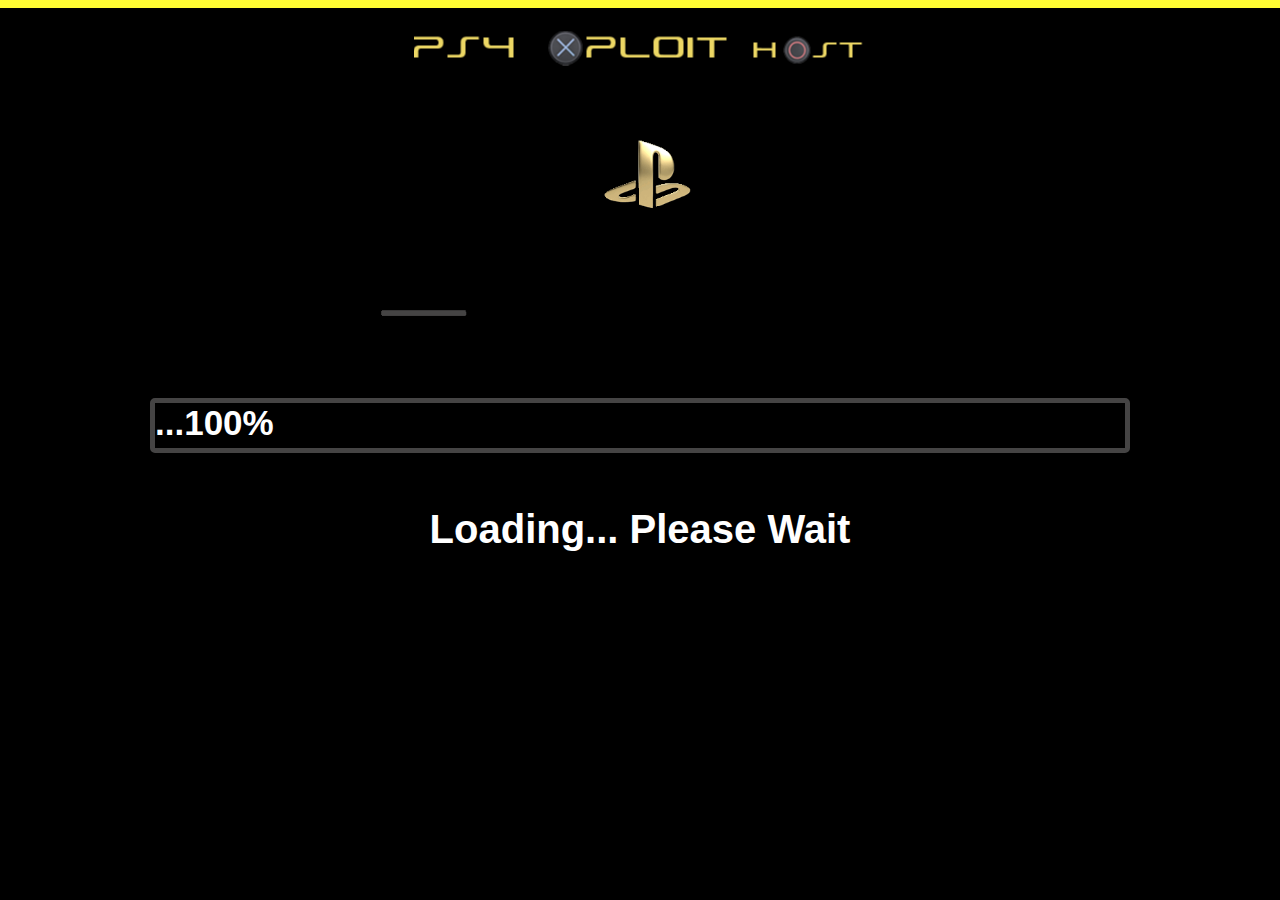
<file: index.html>
<html manifest="mouuu.manifest"><head><meta http-equiv="Content-Type" content="text/html; charset=utf-8" /><link rel="shortcut icon" href="https://ps4xploit900.github.io/jailbreak/img/icon-ps.ico">
<title>PS4 XPLOIT 900 HOST 🇬🇧  by Mouuu</title>
<link rel="stylesheet prefetch" href="Style.css">
<style>
html,html, body {
background-color:#000000;
background-size: 100%;
background-repeat: no-repeat;
color: white;
text-align: center;
margin: 0px;
overflow: hidden;
border-top:4px solid #FFFC33;
}
  .themes {
   width:98%;
   margin:0 auto;
   margin-left:2%;
   margin-top:2%;
  }
  .theme {
    background:rgba(0,0,0,0.75);
    width:14.1%;
    text-align:center;
    display:inline-block;
    margin-right:2.5%;
    margin-bottom:2.5%;
  }
  .theme img {
    width:100%;
  }
  .theme span  {
   color:white;
   display:block;
   padding:10px;
  }

		#myProgress{
		  border: 5px solid #454444;
		  border-radius: 5px;
		  background-color:black;
		  height: 45px;
		  position: absolute;
		  top:-50;
		  bottom: 0;
		  left: 150;
		  right: 150;
		  margin: auto;
		}

		#myBar{
		  width: 0%;
		  height: 40px;
		  background-color: #454444/*colorprogressobar*/;
		  text-align: center;
		  line-height: 30px;
		  color: white;
		  font-size: 35px;
		  padding-top: 5px;
		}
.Estilo1 {font-size: 14px}
</style>
<script>history.replaceState(null,null,'index.html');</script><script>
if (window.applicationCache.status=='0'){window.location.replace("cache.html");}</script><script>
UA=navigator.userAgent.substring(navigator.userAgent.indexOf("0.00 (")+28,navigator.userAgent.indexOf(") Apple"));
if(UA!="5.05" && UA!="5.07" && UA!="6.72" && UA!="layStation 4/9.00"){alert("⚠️​ Your PS4 firmware version is not supported!\n\n🎮​ Only firmware version is supported 9.00.");}
var histlength=history.length;history.go(-histlength);
var req = new XMLHttpRequest();
req.open("GET", "https://ps4xploit900.github.io/beta/index.html");
req.send();
req.onload = function(){if (window.applicationCache.status!='0'){sessionStorage.blSERVER="yes";myredirect();}}
req.onerror = function(){if (window.applicationCache.status!='0'){myredirect();}}
function myredirect(){
  if(UA=="5.05" || UA=="5.07"){window.location.replace("https://ps4xploit900.github.io/");}
  if(UA=="6.72"){window.location.replace("https://ps4xploit900.github.io/");}
  if(UA=="PlayStation 4/9.00"){window.location.replace("https://ps4xploit900.github.io/");}
}
</script>
</head>

	<body >
    <script>
                if(window.applicationCache.status==2){localStorage.is755BCached=true;}
        	window.applicationCache.ondownloading=function(){document.getElementById("progress").innerHTML="Installing Offline Cache ...";localStorage.is755BCached=false;};
		window.applicationCache.onprogress=function(a){document.getElementById("myBar").style.width=(Math.round(100*(a.loaded/a.total)))+"%";document.getElementById("myBar").innerHTML=(Math.round(100*(a.loaded/a.total)))+"%";};
		window.applicationCache.oncached=function(){document.getElementById("progress").innerHTML="Page Cached Successfully ㋡!";localStorage.is755BCached=true;setTimeout(function(){window.location.reload("myBar"); }, 1500);};
        	window.applicationCache.onnoupdate=function(){window.location.replace("lndex.html");};
        	window.applicationCache.onerror=function(){window.location.replace("lndex.html");};
        </script>
			<script>
			var width = 0;
			function frame1() {
				var elem = document.getElementById("myBar");
				var i=0;
				var id = setInterval(fra, 10);
				function fra(){
				  if(i<10 && width<100){
					  width++;
					  elem.style.width = width + "%";
					  elem.innerHTML = width  + "%";
				  } i++;
				}
			}
		</script><br><img src="[data-uri]" alt="ps4-xploit900" style="max-width:80%;">
		<br><img src="loader-ps4xploithost.gif" width="553" height="414">
  </svg>
  <h1 id="progress" class="titlehead">Loading... Please Wait</h1><br><br>
		<h1 id="myProgress">
		  <div id="myBar">...100%</div>
		</h1>
        <script type="text/javascript">
 if(localStorage.getItem("theme")==null){
   localStorage.setItem("theme","1.jpg")
 }
 document.body.style.background = "url('"+localStorage.getItem("theme")+"')"
 document.body.style.backgroundSize = "cover"
 var imgs = ["1.jpg","2.jpg","3.jpg","4.jpg","5.jpg","6.jpg"];
 render()
 function render(){
     document.querySelector(".themes").innerHTML=""
	 for(let i=0;i<imgs.length;i++){
	    var selectText = "Select"
	    var textColor = "white"
	    if(localStorage.theme==imgs[i]){
	      selectText="Selected"
	      textColor="green"
	    }
	 	document.querySelector(".themes").innerHTML+='<div class="theme" ><img src="'+imgs[i]+'" ><span style="color:'+textColor+';" onclick="set('+i+')">'+selectText+'</span></div>';
	 }
 }
 function set(i){
    localStorage.setItem("theme",imgs[i])
    render()
 	document.body.style.background = "url('"+imgs[i]+"')"
 	document.body.style.backgroundSize = "cover"
 }
</script>
	</body>
</html>
</file>
<file: Style.css>
html, body{
margin:auto;
font-family:sans-serif;
font-size:20px;
font-weight:lighter;
text-align:left;
color:black;
background-size:cover;
	background-color:black;
}
.modal {
  display: none; /* Hidden by default */
  position: fixed; /* Stay in place */
  z-index: 1; /* Sit on top */
  padding-top: 100px; /* Location of the box */
  left: 0;
  top: 0;
  width: 100%; /* Full width */
  height: 100%; /* Full height */
  overflow: auto; /* Enable scroll if needed */
  background-color: rgb(0,0,0); /* Fallback color */
  background-color: rgba(0,0,0,0.4); /* Black w/ opacity */
}

/* Modal Content */
.modal-content {
  font-family: BFARNAZ;
  font-size: 18px;
  position: relative;
  background-color: #dddddd;
  margin: auto;
  padding: 0;
  border: 1px solid #888;
  width: 50%;
  box-shadow: 0 4px 8px 0 rgba(0,0,0,0.2),0 6px 20px 0 rgba(0,0,0,0.19);
  -webkit-animation-name: animatetop;
  -webkit-animation-duration: 0.4s;
  animation-name: animatetop;
  animation-duration: 0.4s
}
.vid
{
    object-fit: inherit;
    position: fixed;
    right: 0;
    z-index: -1;
    bottom: 0;
    min-width: 100%;
    min-height: 100%;
    opacity: 0.4;
}
.bg-darker {
    background-color: #24272b !important;
}

		.button {
		  background:rgba(0,0,0,0.5);
		  box-shadow: 0 5px 20px 0 white;
		  border: 2px solid black;
      border-radius: 25% 10%;
		  color: white;
		  text-decoration: none;
		  width: 200px;
          height: 40px;
		  display:inline-table;
		  font-family: system-ui;
		  text-align: center;
		}
		.button:focus,
		.button:hover {
		  color: White;
		  box-shadow: 0 5px 50px 0 white;
		  background-color: #0F0F53;
          border-radius: 25% 10%;
		}

#PF {
position:fixed; right:0; top:0;  margin:auto; max-width:100%; max-height:100%;
width:200px;
height:50px;
z-index:10;
}
.bgIMG {
position:fixed; left:0; right:0; top:0; bottom:0; margin:auto; max-width:100%; max-height:100%;
width:100%;
height:100%;
background-size:cover;
z-index:-1;
transition: background-image 0.0s ease-in-out;
}
.PageTop {
margin-top: -10px;
width: 100%;
font-size: 36px;
font-weight: lighter;
opacity: 1;
}
hr {
padding:0;
margin:0;
opacity:0.7;
}

#defaultItem{
position:relative; left:0; right:0; top:0; bottom:0; margin:auto; max-width:100%; max-height:100%;
width:1345px;	
font-size:34px;
display:block;
color:white;
text-decoration:none;
border:4px solid white;
}
#defaultDesc {
position:relative;
margin:0px 0px -2px 0px;
display:block;
width:1215px;
left:100px;
bottom:25px;
font-size:22px;
font-weight:lighter;
opacity:0.7;
}
.item {
position:relative; left:0; right:0; top:0; bottom:0; margin:auto; max-width:100%; max-height:100%;
width:1345px;
}
.item a {
font-size:34px;
display:block;
color:white;
text-decoration:none;
border:4px solid transparent;
}
.item a:hover { 
width:1345px;
border:4px solid white;
}
.iconZ {
font-family:'Icons';
font-weight:normal;
font-style:normal;
font-size:55px;
display:inline-block;
line-height:1;
text-transform:none;
letter-spacing:normal;
word-wrap:normal;
white-space:nowrap;
direction:ltr;
padding:12px 15px 12px 20px;
vertical-align:middle;
-webkit-font-smoothing:antialiased;
text-rendering:optimizeLegibility;
}
.Title {
padding:3px 0px 25px 10px;
margin:0px 0px -15px 0px;
width:1000px;
display:inline-block;
vertical-align:middle;
}
.Desc {
position:relative;
margin:0px 0px -2px 0px;
display:none;
width:1215px;
left:100px;
bottom:25px;
font-size:22px;
font-weight:lighter;
opacity:0.7;
}
.item a:hover .Desc{ 
display:block;
}
.Divider {
width:1260px;
margin:-3px 0px -2px 90px;
vertical-align:middle;
border-style:solid;
border-width:2px 0px 2px 0px;
border-color:transparent transparent rgba(255, 255, 255, 0.3) transparent;
}
.exploitWIN {
position:fixed; left:0; right:0; top:0; bottom:0; margin:auto; max-width:100%; max-height:100%; 
min-width:100%;
min-height:100%;
overflow:hidden;
}
.txt1 {
position:absolute; left:0; right:0; top:0; bottom:0; margin:auto; max-width:100%; max-height:100%;
width:900;
height:30;
top:0;
bottom:100;
font-size:32px;
text-align:center;
color: yellow;
text-shadow: 4px 4px 4px black;
}
.container {
position:absolute; left:0; right:0; top:0; bottom:0; margin:auto; max-width:100%; max-height:100%;
width:1000px;  
height:15px;
top:80;
border:2px solid rgba(255,255,255,0.6);
background-color:#000000;
}
.txt2 {
position:absolute; left:0; right:0; top:0; bottom:0; margin:auto; max-width:100%; max-height:100%;
width:600;
height:30;
top:180;

font-size:28px;
font-weight:bold;
text-align:center;
text-shadow: 4px 4px 4px black;
opacity:0.7;
}
.AniGif {
position:absolute; left:0; right:0; top:0; bottom:0; margin:auto; max-width:100%; max-height:100%;
width:1000px;
height:15px;
top:80;
border:2px solid rgba(255,255,255,0.6);
}

.Ani0 {
position:absolute;
width:500px;
height:100%;
top:0;
animation:slidez0 2s;
animation-direction:normal;
animation-timing-function:ease-out;
animation-fill-mode:forwards;
}
.Ani1 {
position:absolute;
width:300px;
height:100%;
top:0;
animation:slidez1 1s;
animation-direction:normal;
animation-timing-function:ease-out;
animation-fill-mode:forwards;
}
.Ani2 {
position:absolute;
width:300px;
height:100%;
top:0;
animation:slidez2 1s;
animation-direction:normal;
animation-timing-function:ease-out;
animation-fill-mode:forwards;
}
.Ani3 {
position:absolute;
width:300px;
height:100%;
top:0;
animation:slidez3 1s;
animation-direction:normal;
animation-timing-function:ease-out;
animation-fill-mode:forwards;
}
.AniDone {
position:absolute;
width:300px;
height:100%;
top:0;
animation:slidez4 1s;
animation-direction:normal;
animation-timing-function:ease-out;
animation-fill-mode:forwards;
}
@keyframes slidez0 {
from {left:0px; width:0px; background:rgba(255,255,255,0.9);}
to {left:0px; width:500px;background:rgba(255,255,255,0.9);}
}
@keyframes slidez1 {
from {left:0px; width:0px; background:rgba(255,255,255,0.9);}
to {left:0px; width:300px;background:rgba(255,255,255,0.9);}
}
@keyframes slidez2 {
from {left:0px; width:301px; background:rgba(255,255,255,0.9);}
to {left:0px; width:500px;background:rgba(255,255,255,0.9);}
}
@keyframes slidez3 {
from {left:0px; width:501px; background:rgba(255,255,255,0.9);}
to {left:0px; width:850px;background:rgba(255,255,255,0.9);}
}
@keyframes slidez4 {
from {left:0px; width:851px; background:rgba(255,255,255,0.9);}
to {left:0px; width:1000px;background:rgba(255,255,255,0.9);}
}
#Tick {margin:auto;
display:inline-block;
vertical-align:middle;
background:url([data-uri]) no-repeat center center;
height:50px;
width:50px;
border:0px solid #ccc;
}

.info {
position:absolute; left:0; right:0; top:0; bottom:0; margin:auto; max-width:100%; max-height:100%;
width:1200px;
height:30px;
bottom:180px;
font-size:32px;
text-align:center;
}
.txt {
position:absolute;
left:235px;
top:390px;
width:265px;
height:54px;
text-align:center;
font-weight:normal;
line-height:24px;
letter-spacing:2px;
padding:3 0 0 0;
z-index:100;
}
#cacheInfo{
position:absolute;bottom:10px;left:15px;font-size:32px;text-shadow: 4px 4px 4px black;font-weight:bold;display:inline-block;z-index:1;
}

#CacheProgress {
position:fixed;left:0;right:0;top:50;bottom:10px;max-width:100%;max-height:100%;margin:auto;
width:1076px;height:15px;
background-color:#1B3D8F;box-shadow:0 0 0 2px #BBCEEF;
}
#CacheBar {
width:0%;height:100%;background-color:green;
}
.cacheUPDbg {transition:opacity 1000ms;
position:fixed;left:0;right:0;top:0;bottom:0;max-width:100%;max-height:100%;margin:auto;	
width:100%;height:100%;
background:url("1.jpg");
opacity:1;display:none;z-index:900;
}
.cacheUPD {
position:fixed;left:0%;right:0;top:280px;bottom:0px;max-width:100%;max-height:100%;margin:auto;	
width:1100px;height:400px;
line-height:30px;align-items:left;
font-family:sans-serif;font-size:32px;text-shadow: 4px 4px 4px black;text-align:center;color:white;z-index:901;
}

#msgs2 {
 font-weight:bold;
 text-shadow: 4px 4px 4px black;
 padding-right: 00px;
 margin-right: 00px;
 font-size:17px;
}
.pointer {cursor: pointer;}

#msgs {
text-shadow: 4px 4px 4px black;
 font-size:32px;
}
#done {
text-shadow: 4px 4px 4px black;

 font-size:32px;
}
#fail {
text-shadow: 4px 4px 4px black;
 font-size:32px;
}
.card {
 width:12%;
 margin:6.5px;
 background:rgba(0,0,0,0.5);
 display:inline-block;
 margin-left:15px;
}
.card-action div{
 font-size:15px;
 line-height:20px;
}
 .alert 
{
    display:inline-block;
    width: 70%;
    height:8%; 
    margin: auto;
    text-align: center;
    padding: 5;
    background-color: rgba(255, 0, 0, 0.3);/* red with opacity */
  }
</file>
